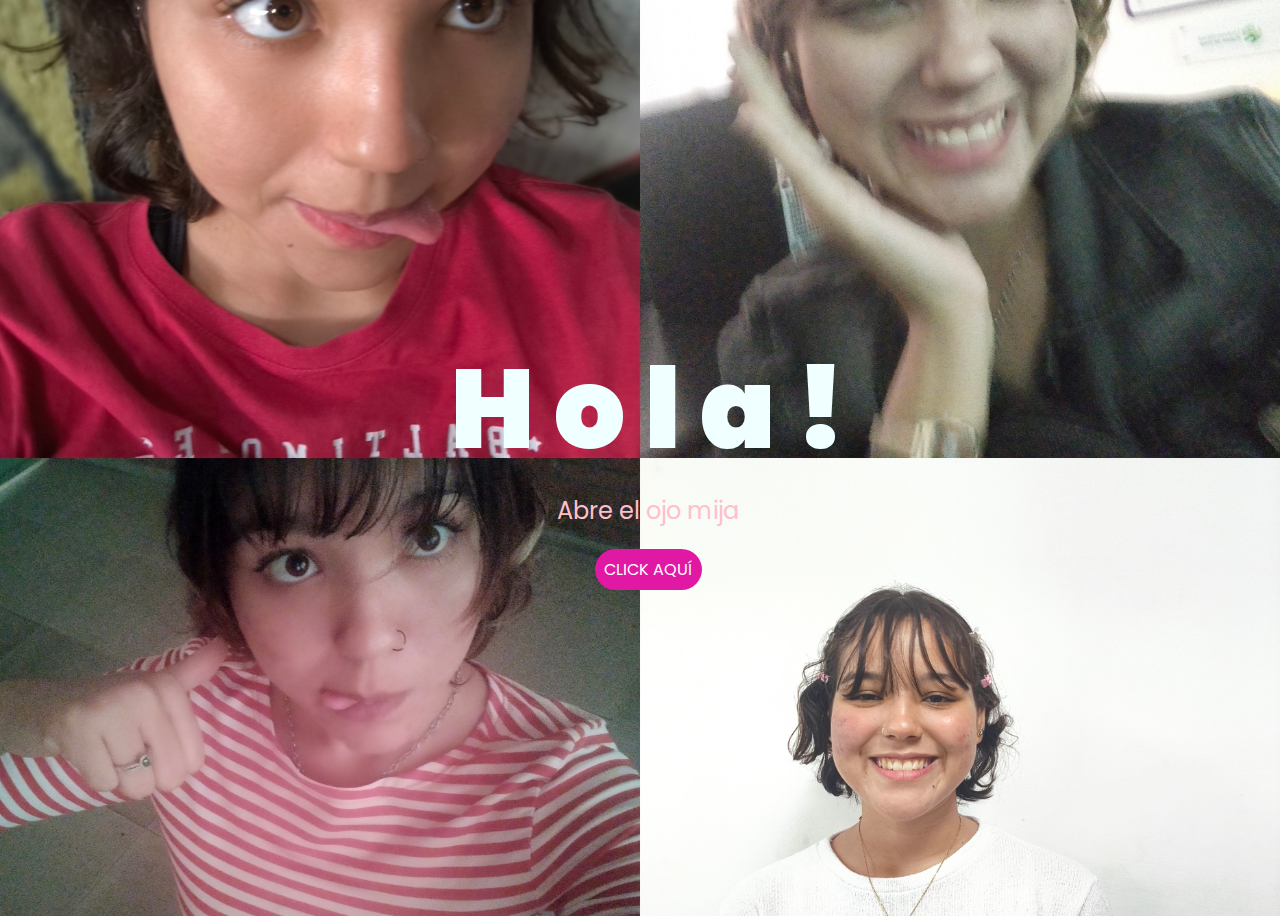
<file: index.html>
<!DOCTYPE html>
<html lang="es">

<head>
    <meta charset="UTF-8">
    <meta http-equiv="X-UA-Compatible" content="IE=edge">
    <meta name="viewport" content="width=device-width, initial-scale=1.0">
    <link rel="stylesheet" href="css/style.css">
    <link rel="icon" href="img/flowers.png" type="image/x-icon">
    <title>Flowers</title>
</head>

<body classname="inicio">
    <div class="greetings">
        <span>H</span>
        <span>o</span>
        <span>l</span>
        <span>a</span>
        <span>!</span>
    </div>
    <div class="description">
        <span>Abre el ojo mija</span>
    </div>
    <div class="button">
        <button class="botones">
            <a href="flower.html" style="color: #fff;">CLICK AQUÍ</a>
        </button>
    </div>

</body>

</html>
</file>
<file: css/style.css>
@import url('https://fonts.googleapis.com/css2?family=Poppins:ital,wght@0,500;1,900&display=swap');
*{
    font-family: 'Poppins',cursive;
}
body {
    color: azure;
    width: 100%;
    height: 100vh; /* Cambia el 82vh por 100vh para ocupar toda la pantalla */
    background-image: url(/img/background.jpg);
    background-repeat: no-repeat;
    background-position: center;
    background-size: cover; /* La imagen cubrirá todo el fondo */
    display: flex;
    flex-direction: column;
    align-items: center;
    justify-content: center;
}



.botones{
    padding: 9px;
    border-radius: 80px;
    background-color: transparent;
    border: none;
}

.botones a{
    background-color: #e018a4;
    padding: 9px;
    border-radius: 80px;
    -webkit-border-radius: 80px;
    -moz-border-radius: 80px;
    -ms-border-radius: 80px;
    -o-border-radius: 80px;

}

.botones a:focus{
    background-color: rgb(50, 194, 194);
}

.greetings{
    font-size: 7rem;
    font-weight: 900;
    
}
.greetings > span{
    animation: glow 2.5s ease-in-out infinite;
}
@keyframes glow{
    0%, 100%{
        color: #fff;
        text-shadow: 0 0 12px #d639b4, 0 0 50px #db1890, 0 0 100px #1647cf;
    }
    10%, 90%{
        color: #111;
        text-shadow: none;
    }
}
.greetings > span:nth-child(2){
    animation-delay: .2s ;
}
.greetings > span:nth-child(3){
    animation-delay: .4s ;
}
.greetings > span:nth-child(4){
    animation-delay: .6s;
}
.greetings > span:nth-child(5){
    animation-delay: .8s;
}
.greetings > span:nth-child(6){
    animation-delay: 1s;
}

.description{
    font-size: 1.5rem;
    margin-bottom: 20px;
    color: pink;
}

.button a{
    text-decoration: none;
    font-size: 1rem;
    color: #111;
}

@media screen and (max-width:574px){
    .greetings{
        display: block;
        font-size: 4rem;
        font-weight: 800;
        text-align: center;
    }
    .description{
        font-size: 1rem;
    }
    
    .button a{
        font-size: 1rem;
    }
}
</file>
